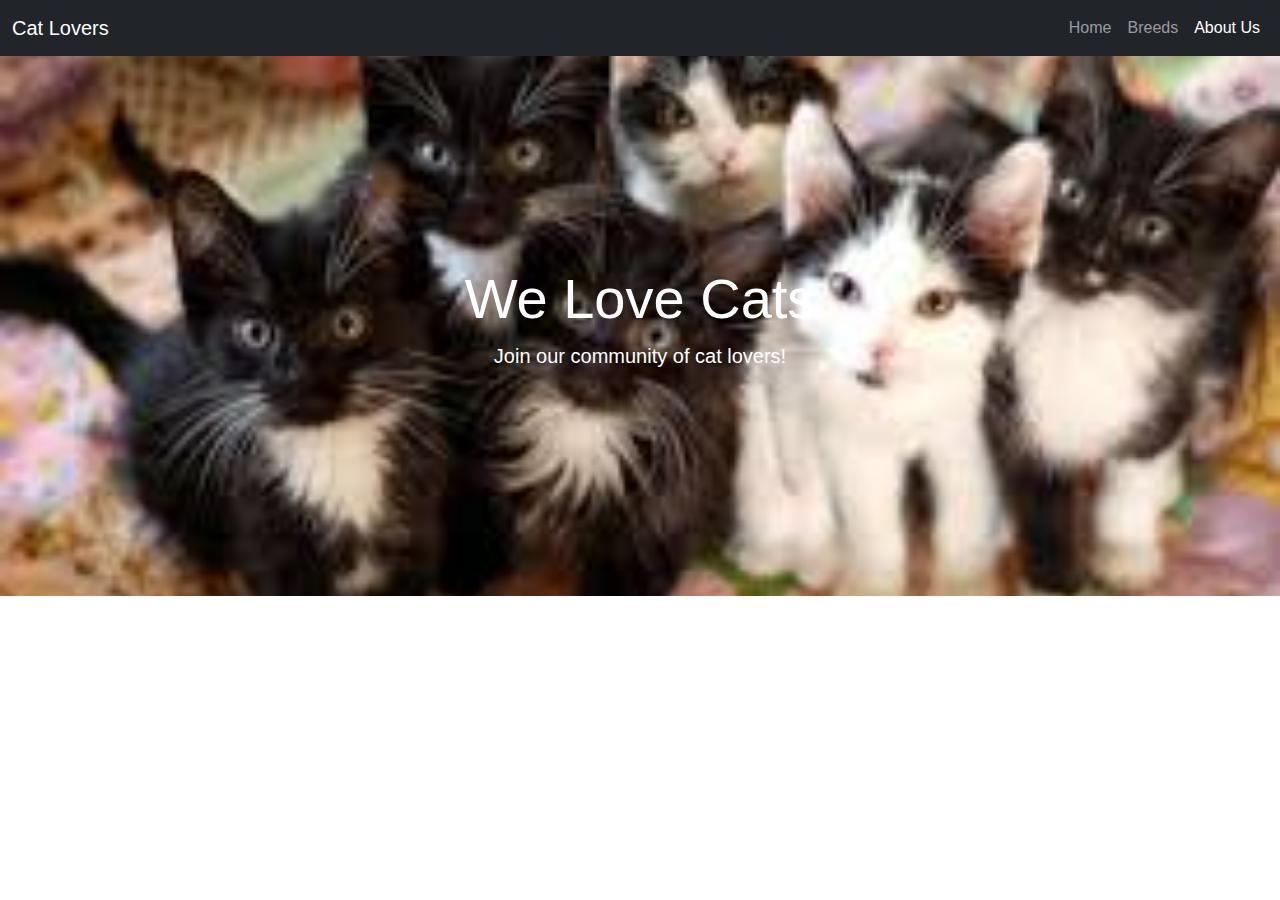
<file: about.html>
<!DOCTYPE html>
<html lang="en">
<head>
  <meta charset="UTF-8">
  <meta name="viewport" content="width=device-width, initial-scale=1.0">
  <title>About Us - Cat Lovers</title>
  <link href="https://cdn.jsdelivr.net/npm/bootstrap@5.3.3/dist/css/bootstrap.min.css" rel="stylesheet" integrity="sha384-QWTKZyjpPEjISv5WaRU9OFeRpok6YctnYmDr5pNlyT2bRjXh0JMhjY6hW+ALEwIH" crossorigin="anonymous">
  <link rel="stylesheet" href="css/styles.css">
</head>
<body>

  <!-- Navbar -->
  <nav class="navbar navbar-expand-lg navbar-dark bg-dark">
    <div class="container-fluid">
      <a class="navbar-brand" href="#">Cat Lovers</a>
      <button class="navbar-toggler" type="button" data-bs-toggle="collapse" data-bs-target="#navbarNav">
        <span class="navbar-toggler-icon"></span>
      </button>
      <div class="collapse navbar-collapse" id="navbarNav">
        <ul class="navbar-nav ms-auto">
          <li class="nav-item"><a class="nav-link" href="index.html">Home</a></li>
          <li class="nav-item"><a class="nav-link" href="breeds.html">Breeds</a></li>
          <li class="nav-item"><a class="nav-link active" href="about.html">About Us</a></li>
        </ul>
      </div>
    </div>
  </nav>

  <!-- Hero Section -->
  <section class="hero bg-dark text-white text-center d-flex align-items-center" style="height: 60vh;">
    <div class="container">
      <h1 class="display-4">We Love Cats</h1>
      <p class="lead">Join our community of cat lovers!</p>
    </div>
  </section>

  <script src="https://cdn.jsdelivr.net/npm/bootstrap@5.3.3/dist/js/bootstrap.bundle.min.js" integrity="sha384-YvpcrYf0tY3lHB60NNkmXc5s9fDVZLESaAA55NDzOxhy9GkcIdslK1eN7N6jIeHz" crossorigin="anonymous"></script>
</body>
</html>
</file>
<file: css/styles.css>
body {
    font-family: Arial, sans-serif;
  }
  .hero {
    background-image: url('../images/hero-cat.jpeg');
    background-size: cover;
    background-position: center;
  }
</file>
